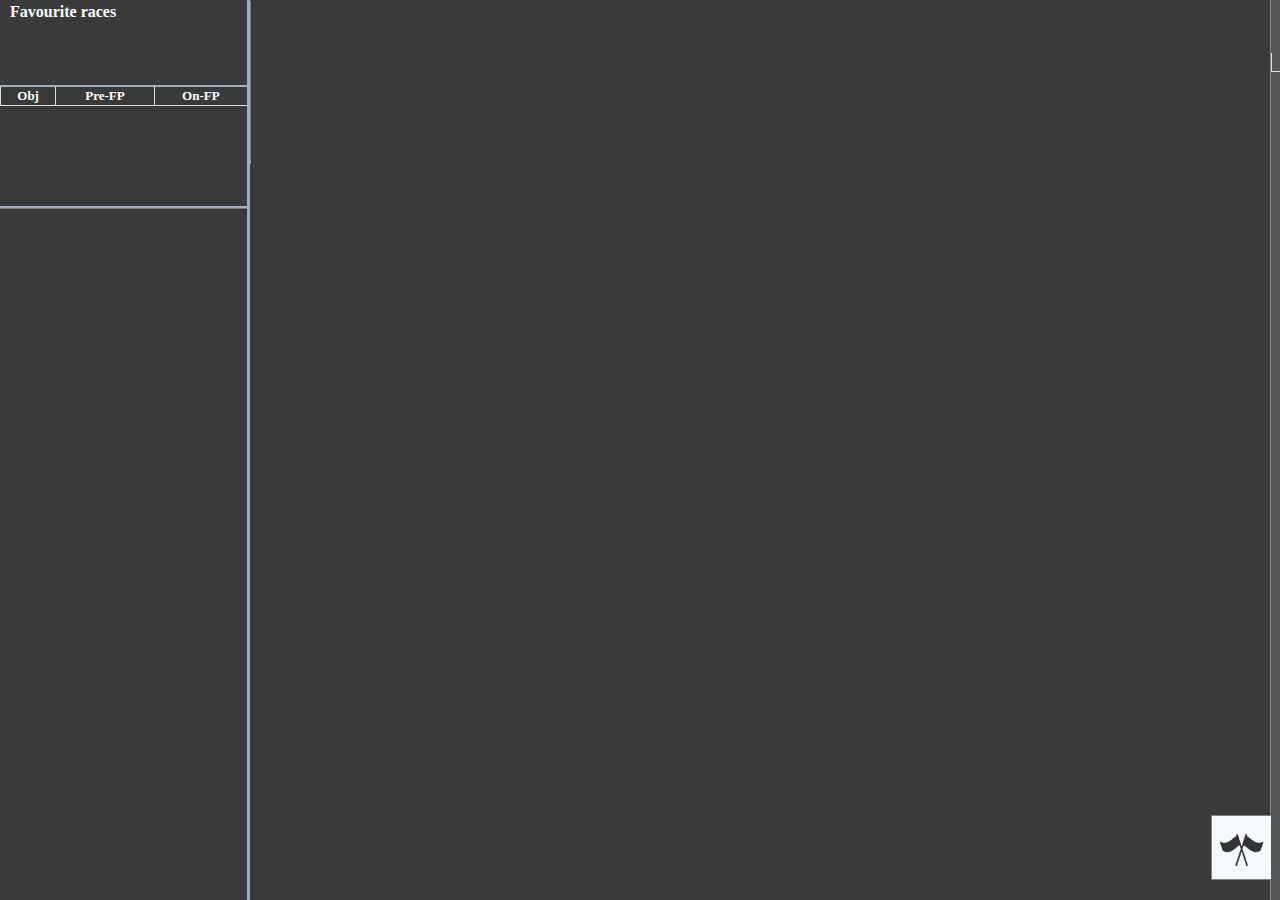
<file: build_v3/index.html>
<!DOCTYPE html><html lang="en"><head><meta charset="utf-8"><meta name="viewport" content="width=device-width, initial-scale=1.0, shrink-to-fit=no"><title>PCM Planner 2021 v2</title><link rel="apple-touch-icon" type="image/png" sizes="180x180" href="assets/img/apple-touch-icon.png?h=3020d0634a89c1b833d15ebefebbf345"><link rel="icon" type="image/png" sizes="16x16" href="assets/img/favicon-16x16.png?h=b15609fbe173f9ced42c411d20e2d160"><link rel="icon" type="image/png" sizes="32x32" href="assets/img/favicon-32x32.png?h=3763839aea3103b0c80b23be04139a4a"><link rel="icon" type="image/png" sizes="180x180" href="assets/img/apple-touch-icon.png?h=3020d0634a89c1b833d15ebefebbf345"><link rel="icon" type="image/png" sizes="192x192" href="assets/img/android-chrome-192x192.png?h=b965ca36cc9ae701bdf5c0e6da9882cf"><link rel="icon" type="image/png" sizes="512x512" href="assets/img/android-chrome-512x512.png?h=dabee67476bbaf450a5dcdda2538ca45"><link rel="stylesheet" href="assets/bootstrap/css/bootstrap.min.css?h=dcb1a00c6acd07bc336501bc2f7120f5"><link rel="stylesheet" href="assets/css/styles.min.css?h=2f23b7af0fc85e782297b80e7483d995"></head><body><div class="container-fluid main-container"><div class="left-col"><div class="player-info"><div class="fav-races-container"><p class="fav-races-title">Favourite races</p><div class="fav-races"></div></div><div class="objectives-days-container"><div class="table-responsive"><table class="table"><thead><tr><th>Obj</th><th>Pre-FP</th><th>On-FP</th></tr></thead><tbody class="objectives-days"></tbody></table></div></div></div><div class="players-container"></div></div><div class="right-col"><div class="header-container"><div class="months-container"></div><div class="races-container"><div class="race-row race-row-1"></div><div class="race-row race-row-2"></div><div class="race-row race-row-3"></div><div class="race-row race-row-4"></div><div class="race-row race-row-5"></div><div class="race-row race-row-6"></div><div class="race-row race-row-7"></div><div class="race-row race-row-8"></div><div class="race-row race-row-9"></div><div class="race-row race-row-10"></div></div></div><div class="players-races-container"></div></div></div><div class="race-info-container"><div class="registrations-title"><p>Registrations</p></div><div class="table-responsive"><table class="table" style="margin-bottom: 40px;"><thead><tr><th style="width: 190px;">Race</th><th>No.</th></tr></thead><tbody class="races-info"></tbody></table></div><div class="race-info-open-container"><div class="race-info-open"><img class="flags" src="assets/img/flags.png?h=ec87f3e68a69eb69d171f525bdd7b76c"></div></div></div><div class="status-container"></div><script src="assets/js/jquery.min.js?h=84e399b8f2181ccd73394fdeddff1638"></script><script src="assets/bootstrap/js/bootstrap.min.js?h=5488c86a1260428f0c13c0f8fb06bf6a"></script><script src="assets/js/script.min.js?h=fae73938d7ebe5fd7e6fdc28ab86238e"></script></body></html>
</file>
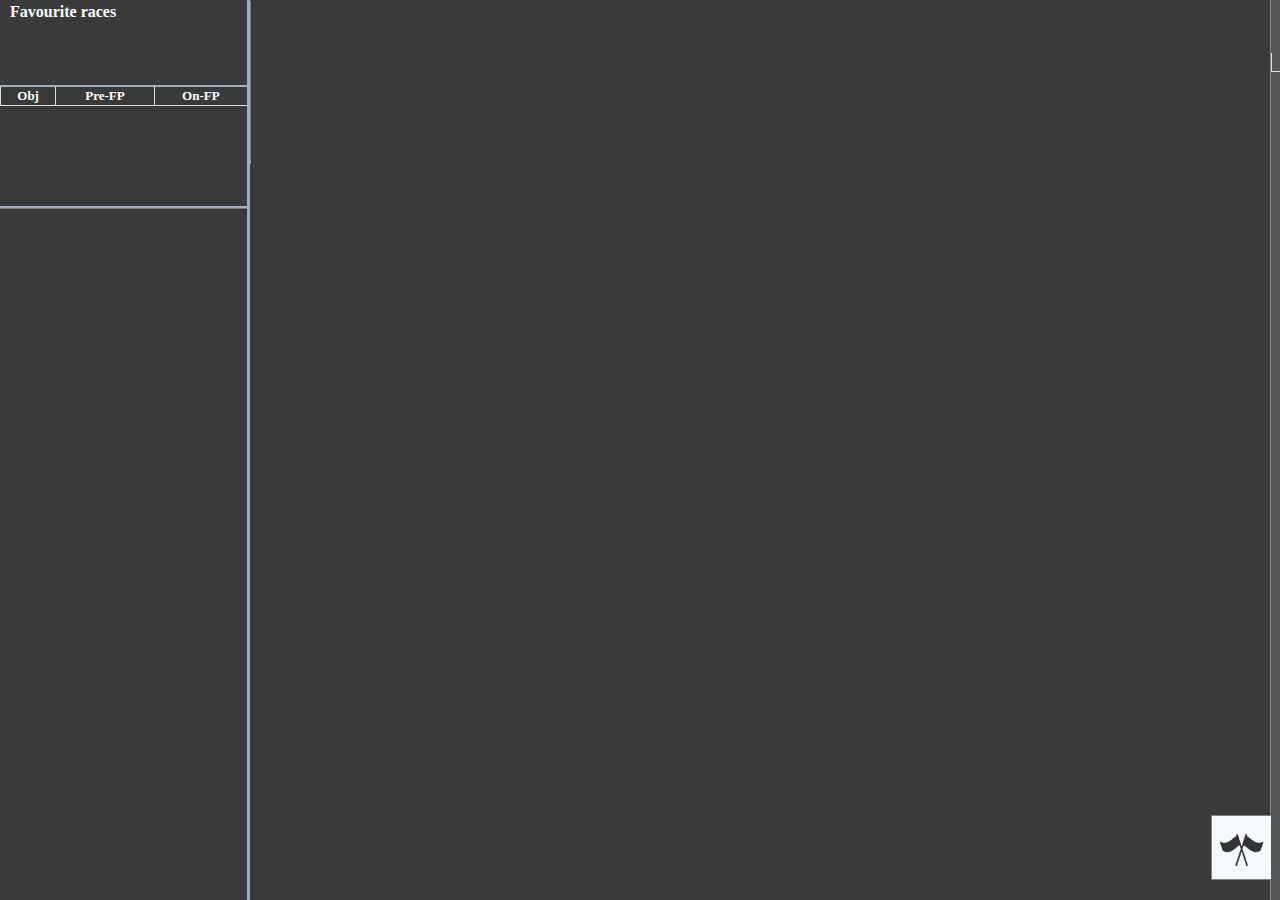
<file: old/build_v2/index.html>
<!DOCTYPE html><html lang="en"><head><meta charset="utf-8"><meta name="viewport" content="width=device-width, initial-scale=1.0, shrink-to-fit=no"><title>PCM Planner 2021 v2</title><link rel="apple-touch-icon" type="image/png" sizes="180x180" href="assets/img/apple-touch-icon.png?h=3020d0634a89c1b833d15ebefebbf345"><link rel="icon" type="image/png" sizes="16x16" href="assets/img/favicon-16x16.png?h=b15609fbe173f9ced42c411d20e2d160"><link rel="icon" type="image/png" sizes="32x32" href="assets/img/favicon-32x32.png?h=3763839aea3103b0c80b23be04139a4a"><link rel="icon" type="image/png" sizes="180x180" href="assets/img/apple-touch-icon.png?h=3020d0634a89c1b833d15ebefebbf345"><link rel="icon" type="image/png" sizes="192x192" href="assets/img/android-chrome-192x192.png?h=b965ca36cc9ae701bdf5c0e6da9882cf"><link rel="icon" type="image/png" sizes="512x512" href="assets/img/android-chrome-512x512.png?h=dabee67476bbaf450a5dcdda2538ca45"><link rel="stylesheet" href="assets/bootstrap/css/bootstrap.min.css?h=7fce8ac00433621c3ee2c337e7998e44"><link rel="stylesheet" href="assets/css/styles.min.css?h=2f23b7af0fc85e782297b80e7483d995"></head><body><div class="container-fluid main-container"><div class="left-col"><div class="player-info"><div class="fav-races-container"><p class="fav-races-title">Favourite races</p><div class="fav-races"></div></div><div class="objectives-days-container"><div class="table-responsive"><table class="table"><thead><tr><th>Obj</th><th>Pre-FP</th><th>On-FP</th></tr></thead><tbody class="objectives-days"></tbody></table></div></div></div><div class="players-container"></div></div><div class="right-col"><div class="header-container"><div class="months-container"></div><div class="races-container"><div class="race-row race-row-1"></div><div class="race-row race-row-2"></div><div class="race-row race-row-3"></div><div class="race-row race-row-4"></div><div class="race-row race-row-5"></div><div class="race-row race-row-6"></div><div class="race-row race-row-7"></div><div class="race-row race-row-8"></div><div class="race-row race-row-9"></div><div class="race-row race-row-10"></div></div></div><div class="players-races-container"></div></div></div><div class="race-info-container"><div class="registrations-title"><p>Registrations</p></div><div class="table-responsive"><table class="table" style="margin-bottom: 40px;"><thead><tr><th style="width: 190px;">Race</th><th>No.</th></tr></thead><tbody class="races-info"></tbody></table></div><div class="race-info-open-container"><div class="race-info-open"><img class="flags" src="assets/img/flags.png?h=ec87f3e68a69eb69d171f525bdd7b76c"></div></div></div><div class="status-container"></div><script src="assets/js/jquery.min.js?h=84e399b8f2181ccd73394fdeddff1638"></script><script src="assets/bootstrap/js/bootstrap.min.js?h=5488c86a1260428f0c13c0f8fb06bf6a"></script><script src="assets/js/script.min.js?h=fae73938d7ebe5fd7e6fdc28ab86238e"></script></body></html>
</file>
<file: build_v3/assets/css/styles.min.css>
*{-webkit-touch-callout:none;-webkit-user-select:none;-khtml-user-select:none;-moz-user-select:none;-ms-user-select:none;user-select:none}::-webkit-scrollbar{width:6px;height:14px;border:none;outline:0}::-webkit-scrollbar-thumb{background:#737373;border-radius:5px}::-webkit-scrollbar-track{background:#eaeaea;border:none;outline:0}body,html{width:100%;height:100%;font-family:Calibri;overflow:hidden;background:#3a3a3a}.main-container{padding:0;height:100%;width:4800px}.left-col{width:250px;position:fixed;height:100%;border-right:3px solid #9fadc7;background:#3a3a3a;z-index:100}.right-col{width:auto;display:inline-block;margin-left:250px;height:100%}.month{display:inline-block}.month-name{text-align:center;border-bottom:1px solid #7a7a7a;font-weight:700;height:25px;border-right:1px solid #7a7a7a;color:#fff}.month-days{display:table}.day{display:table-cell;width:12px;font-size:9px;text-align:center;height:20px;vertical-align:middle;position:relative}.day-text{display:block;line-height:19px;position:absolute;top:0;width:12px;z-index:1;color:#fff;border-bottom:1px solid #7a7a7a}.day:last-child .even,.day:last-child .odd{border-right:1px solid #7a7a7a}.day.first{border-left:1px solid #000}.even,.odd{width:100%;position:absolute;top:0;z-index:0}.even{background:#343434}.races-container{position:relative;height:163px;overflow:hidden;border-bottom:2px solid #9fadc7;-ms-overflow-style:none;scrollbar-width:none}.races-container::-webkit-scrollbar{display:none}.race{height:19px;position:absolute;font-size:12px;padding-left:2px;overflow:hidden;white-space:nowrap;cursor:default;z-index:6;line-height:16px}.table>:not(:first-child){border-top:none}.table>thead{border-bottom:1px solid #000}.table>:not(caption)>*>*{padding:0;text-align:center;font-size:13px;border-left:1px solid #dee2e6;vertical-align:middle;line-height:18px;border-bottom:1px solid #dee2e6;color:#fff}.bad{color:#ff4747!important}.race-number{vertical-align:middle}.race-one{padding:0;text-align:center}.race:not(.race-nohover):hover{border:1px solid #00ff4c!important}.uci-0{background-color:#bfac00!important;color:#000!important;border:1px solid #bfac00}.uci-1{background-color:#e7547e!important;color:#fff!important;border:1px solid #e7547e}.uci-2{background-color:#ee2e22!important;color:#fff!important;border:1px solid #ee2e22}.uci-3,.uci-4{background-color:#4d6b96!important;color:#fff!important;border:1px solid #4d6b96}.uci-6,.uci-7,.uci-8{background-color:#96b2da!important;color:#000!important;border:1px solid #96b2da}.uci-10,.uci-16{background-color:#3e4f20!important;color:#fff!important;border:1px solid #3e4f20}.uci-11,.uci-17{background-color:#638c29!important;color:#fff!important;border:1px solid #638c29}.uci-12,.uci-18{background-color:#86c037!important;color:#000!important;border:1px solid #86c037}.uci-13,.uci-19{background-color:#abd373!important;color:#000!important;border:1px solid #abd373}.uci-22,.uci-23{background-color:#efaa50!important;color:#000!important;border:1px solid #efaa50}.uci-20,.uci-21{background-color:#ffe893!important;color:#000!important;border:1px solid #efaa50}.uci-33,.uci-34{background-color:#71d3f9!important;color:#000!important;border:1px solid #c0cbff}.race-row{height:20px;width:100%;border-right:1px solid #7a7a7a}.race-row:first-child{margin-top:1px}.months-container{position:relative}.player-info{width:100%;height:208px;border-bottom:2px solid #9fadc7;color:#fff}.fav-races-container{height:87px;border-bottom:2px solid #9fadc7}.fav-races-container .fav-races-title{font-weight:700;margin:0;padding:0 10px}.fav-races-container .fav-race-text{margin:0;font-size:14px;white-space:nowrap;overflow:hidden;padding:0 10px}.player{height:23px;padding-left:10px;border-bottom:1px solid #b7b7b780;border-top:1px solid #b7b7b780;font-size:13px;line-height:22px;position:relative;color:#fff}.player.is-mouse-over,.player.selected,.player:hover{color:#e7a500}.player-total-races{position:absolute;right:10px;font-size:14px;color:#b1b1b1;line-height:22px;border-left:2px solid #b7b7b780;padding-left:10px;top:0;width:26px;text-align:center}.player-status-objective-container{position:absolute;width:36px;top:0;right:32px;height:100%}.player-status-objective{width:3px;height:6px;margin-right:5px;display:inline-block;vertical-align:top}.player-status-objective.good{background:#1ba700}.player-status-objective.bad{background:#c90000}.players-container,.players-races-container{border-bottom:1px solid #b7b7b780;position:relative}.player-race{height:23px;border-bottom:1px solid #b7b7b780;border-top:1px solid #b7b7b780;border-right:1px solid #b7b7b780;position:relative}.isFavRace{background:#545454}.ui-droppable-hover{border-top:1px dashed #a17813!important;border-right:1px dashed #a17813!important;border-bottom:1px dashed #a17813!important}.ui-droppable-player{border-top:1px dashed #a17813!important;border-left:1px dashed #a17813!important;border-bottom:1px dashed #a17813!important;color:#e7a500}.fitness-peak{border:1px dashed #fff!important}.fitness-peak-ui{height:21px;position:relative;z-index:2;top:0;display:inline-block}.pre-fitness-peak{background:repeating-linear-gradient(45deg,#fff5ae,#fff5ae 10px,#ffd400 10px,#ffd400 20px);width:672px;height:21px;display:inline-block;border-top:1px solid #c79202;border-bottom:1px solid #c79202;position:absolute;top:0;z-index:4;opacity:.3}.ongoing-fitness-peak{background:repeating-linear-gradient(45deg,#c0ffc2,#c0ffc2 10px,#21ff28 10px,#21ff28 20px);width:252px;height:21px;display:inline-block;border-top:1px solid #1ba700;border-bottom:1px solid #1ba700;position:absolute;top:0;z-index:5;opacity:.3}.end-fitness-peak{background:repeating-linear-gradient(45deg,#ffc8c8,#ffc8c8 10px,#ff2121 10px,#ff2121 20px);width:84px;height:21px;display:inline-block;border-top:1px solid #c90000;border-bottom:1px solid #c90000;position:absolute;top:0;z-index:5;opacity:.3}.race-info-container{width:240px;height:100%;position:fixed;right:-230px;top:0;background:#565656;border-left:1px solid gray;padding:10px 0;z-index:100}.race-info-open-container{position:absolute;width:60px;left:-60px;height:100%;top:0}.race-info-open{position:absolute;width:60px;height:60px;display:table;text-align:center;font-size:32px;cursor:pointer;bottom:20px;background:#f6f8ff;border-left:1px solid gray;border-bottom:1px solid gray;border-top:1px solid gray;padding:6px}.race-info-container.open{transition:.5s;right:0}.race-info-container.open2{transition:.5s;right:0!important}.registrations-title{font-size:18px;font-weight:700;padding:0 10px;color:#fff}.status-container{width:100%;height:5px;position:fixed;top:-10px;left:0;background:#8e91ff;z-index:100;transition:.5s}.status-container.open{top:0}.status-container.saved{background:#20ff5a}.status-container.error{background:#ff4141}.table-responsive{height:100%;overflow-y:auto;position:relative}.flags{width:100%;filter:contrast(1)}.race-info-container.open2 .flags{filter:contrast(0)}
</file>
<file: old/build_v2/assets/css/styles.min.css>
*{-webkit-touch-callout:none;-webkit-user-select:none;-khtml-user-select:none;-moz-user-select:none;-ms-user-select:none;user-select:none}::-webkit-scrollbar{width:6px;height:14px;border:none;outline:0}::-webkit-scrollbar-thumb{background:#737373;border-radius:5px}::-webkit-scrollbar-track{background:#eaeaea;border:none;outline:0}body,html{width:100%;height:100%;font-family:Calibri;overflow:hidden;background:#3a3a3a}.main-container{padding:0;height:100%;width:4800px}.left-col{width:250px;position:fixed;height:100%;border-right:3px solid #9fadc7;background:#3a3a3a;z-index:100}.right-col{width:auto;display:inline-block;margin-left:250px;height:100%}.month{display:inline-block}.month-name{text-align:center;border-bottom:1px solid #7a7a7a;font-weight:700;height:25px;border-right:1px solid #7a7a7a;color:#fff}.month-days{display:table}.day{display:table-cell;width:12px;font-size:9px;text-align:center;height:20px;vertical-align:middle;position:relative}.day-text{display:block;line-height:19px;position:absolute;top:0;width:12px;z-index:1;color:#fff;border-bottom:1px solid #7a7a7a}.day:last-child .even,.day:last-child .odd{border-right:1px solid #7a7a7a}.day.first{border-left:1px solid #000}.even,.odd{width:100%;position:absolute;top:0;z-index:0}.even{background:#343434}.races-container{position:relative;height:163px;overflow:hidden;border-bottom:2px solid #9fadc7;-ms-overflow-style:none;scrollbar-width:none}.races-container::-webkit-scrollbar{display:none}.race{height:19px;position:absolute;font-size:12px;padding-left:2px;overflow:hidden;white-space:nowrap;cursor:default;z-index:6;line-height:16px}.table>:not(:first-child){border-top:none}.table>thead{border-bottom:1px solid #000}.table>:not(caption)>*>*{padding:0;text-align:center;font-size:13px;border-left:1px solid #dee2e6;vertical-align:middle;line-height:18px;border-bottom:1px solid #dee2e6;color:#fff}.bad{color:#ff4747!important}.race-number{vertical-align:middle}.race-one{padding:0;text-align:center}.race:not(.race-nohover):hover{border:1px solid #00ff4c!important}.uci-0{background-color:#bfac00!important;color:#000!important;border:1px solid #bfac00}.uci-1{background-color:#e7547e!important;color:#fff!important;border:1px solid #e7547e}.uci-2{background-color:#ee2e22!important;color:#fff!important;border:1px solid #ee2e22}.uci-3,.uci-4{background-color:#4d6b96!important;color:#fff!important;border:1px solid #4d6b96}.uci-6,.uci-7,.uci-8{background-color:#96b2da!important;color:#000!important;border:1px solid #96b2da}.uci-10,.uci-16{background-color:#3e4f20!important;color:#fff!important;border:1px solid #3e4f20}.uci-11,.uci-17{background-color:#638c29!important;color:#fff!important;border:1px solid #638c29}.uci-12,.uci-18{background-color:#86c037!important;color:#000!important;border:1px solid #86c037}.uci-13,.uci-19{background-color:#abd373!important;color:#000!important;border:1px solid #abd373}.uci-22,.uci-23{background-color:#efaa50!important;color:#000!important;border:1px solid #efaa50}.uci-20,.uci-21{background-color:#ffe893!important;color:#000!important;border:1px solid #efaa50}.uci-33,.uci-34{background-color:#71d3f9!important;color:#000!important;border:1px solid #c0cbff}.race-row{height:20px;width:100%;border-right:1px solid #7a7a7a}.race-row:first-child{margin-top:1px}.months-container{position:relative}.player-info{width:100%;height:208px;border-bottom:2px solid #9fadc7;color:#fff}.fav-races-container{height:87px;border-bottom:2px solid #9fadc7}.fav-races-container .fav-races-title{font-weight:700;margin:0;padding:0 10px}.fav-races-container .fav-race-text{margin:0;font-size:14px;white-space:nowrap;overflow:hidden;padding:0 10px}.player{height:23px;padding-left:10px;border-bottom:1px solid #b7b7b780;border-top:1px solid #b7b7b780;font-size:13px;line-height:22px;position:relative;color:#fff}.player.is-mouse-over,.player.selected,.player:hover{color:#e7a500}.player-total-races{position:absolute;right:10px;font-size:14px;color:#b1b1b1;line-height:22px;border-left:2px solid #b7b7b780;padding-left:10px;top:0;width:26px;text-align:center}.player-status-objective-container{position:absolute;width:36px;top:0;right:32px;height:100%}.player-status-objective{width:3px;height:6px;margin-right:5px;display:inline-block;vertical-align:top}.player-status-objective.good{background:#1ba700}.player-status-objective.bad{background:#c90000}.players-container,.players-races-container{border-bottom:1px solid #b7b7b780;position:relative}.player-race{height:23px;border-bottom:1px solid #b7b7b780;border-top:1px solid #b7b7b780;border-right:1px solid #b7b7b780;position:relative}.isFavRace{background:#545454}.ui-droppable-hover{border-top:1px dashed #a17813!important;border-right:1px dashed #a17813!important;border-bottom:1px dashed #a17813!important}.ui-droppable-player{border-top:1px dashed #a17813!important;border-left:1px dashed #a17813!important;border-bottom:1px dashed #a17813!important;color:#e7a500}.fitness-peak{border:1px dashed #fff!important}.fitness-peak-ui{height:21px;position:relative;z-index:2;top:0;display:inline-block}.pre-fitness-peak{background:repeating-linear-gradient(45deg,#fff5ae,#fff5ae 10px,#ffd400 10px,#ffd400 20px);width:672px;height:21px;display:inline-block;border-top:1px solid #c79202;border-bottom:1px solid #c79202;position:absolute;top:0;z-index:4;opacity:.3}.ongoing-fitness-peak{background:repeating-linear-gradient(45deg,#c0ffc2,#c0ffc2 10px,#21ff28 10px,#21ff28 20px);width:252px;height:21px;display:inline-block;border-top:1px solid #1ba700;border-bottom:1px solid #1ba700;position:absolute;top:0;z-index:5;opacity:.3}.end-fitness-peak{background:repeating-linear-gradient(45deg,#ffc8c8,#ffc8c8 10px,#ff2121 10px,#ff2121 20px);width:84px;height:21px;display:inline-block;border-top:1px solid #c90000;border-bottom:1px solid #c90000;position:absolute;top:0;z-index:5;opacity:.3}.race-info-container{width:240px;height:100%;position:fixed;right:-230px;top:0;background:#565656;border-left:1px solid gray;padding:10px 0;z-index:100}.race-info-open-container{position:absolute;width:60px;left:-60px;height:100%;top:0}.race-info-open{position:absolute;width:60px;height:60px;display:table;text-align:center;font-size:32px;cursor:pointer;bottom:20px;background:#f6f8ff;border-left:1px solid gray;border-bottom:1px solid gray;border-top:1px solid gray;padding:6px}.race-info-container.open{transition:.5s;right:0}.race-info-container.open2{transition:.5s;right:0!important}.registrations-title{font-size:18px;font-weight:700;padding:0 10px;color:#fff}.status-container{width:100%;height:5px;position:fixed;top:-10px;left:0;background:#8e91ff;z-index:100;transition:.5s}.status-container.open{top:0}.status-container.saved{background:#20ff5a}.status-container.error{background:#ff4141}.table-responsive{height:100%;overflow-y:auto;position:relative}.flags{width:100%;filter:contrast(1)}.race-info-container.open2 .flags{filter:contrast(0)}
</file>
